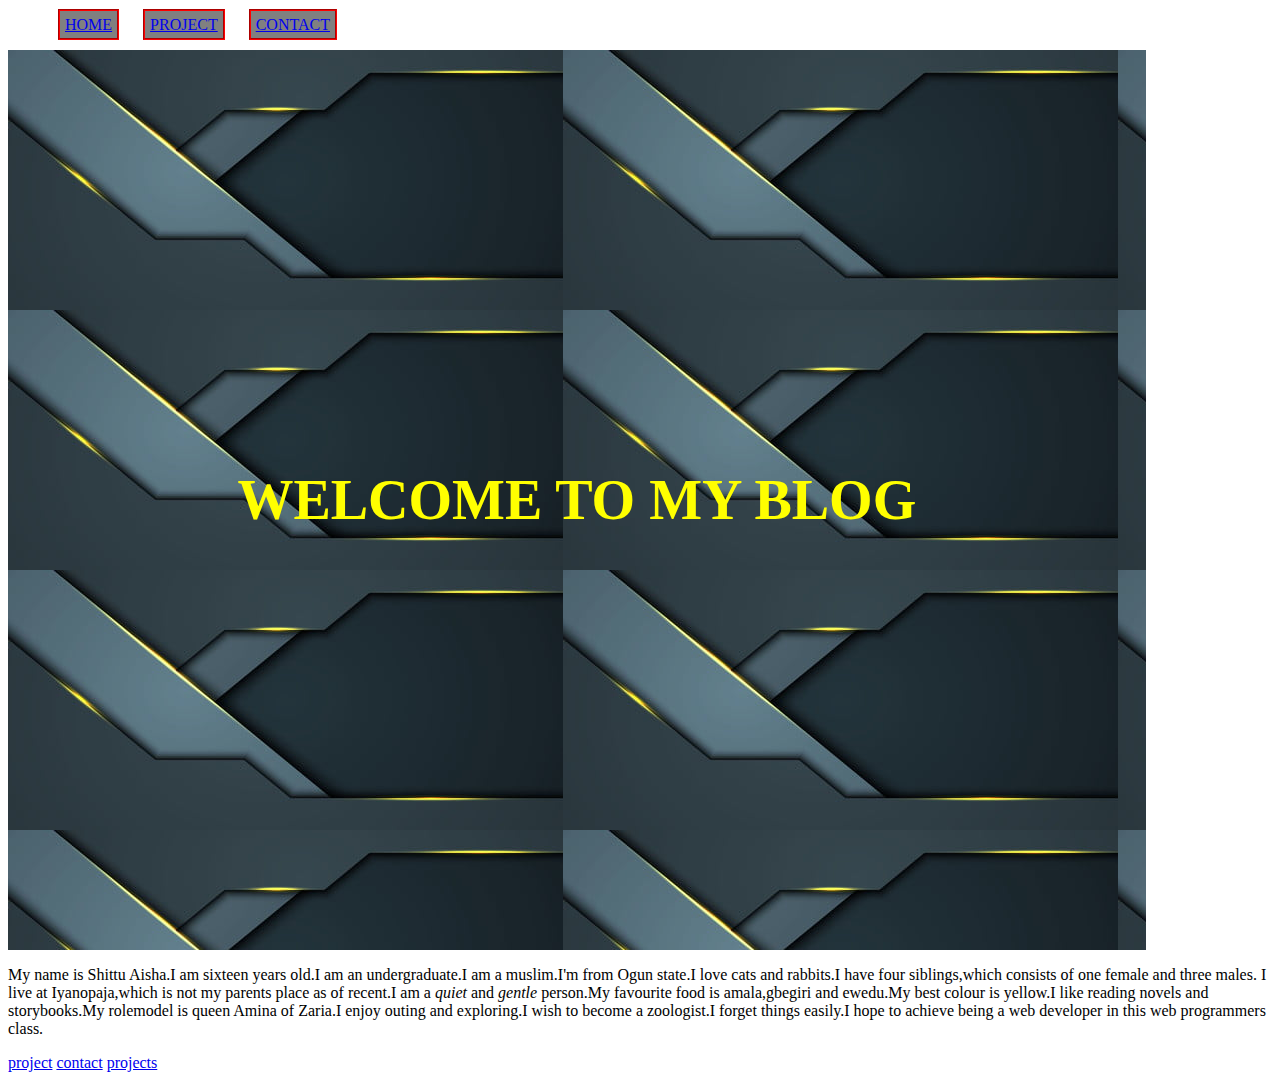
<file: index.html>
<!DOCTYPE html>
<html>
<head>
	<meta charset="utf-8">
	<meta name="viewport" content="width=device-width, initial-scale=1">
	<title>Home page</title>

	<link rel="stylesheet" type="text/css" href="index.css">
</head>
<body>
	<div id="navigation">
		<ul>
		<li><a href="index.html">HOME</a></li>
		<li><a href="project.html">PROJECT</a></li>
		<li><a href="forms.html">CONTACT</a></li>
	</ul>
	</div>

	<div id="head">
		<h1>WELCOME TO MY BLOG</h1>
	</div>
	<div id="main">
	<p> My name is Shittu Aisha.I am sixteen years old.I am an undergraduate.I am a muslim.I'm from Ogun state.I love cats and rabbits.I have four siblings,which consists of one female and three males. I live at Iyanopaja,which is not my parents place as of recent.I am a <em>quiet</em> and <em>gentle</em> person.My favourite food is amala,gbegiri and ewedu.My best colour is yellow.I like reading novels and storybooks.My rolemodel is queen Amina of Zaria.I enjoy outing and exploring.I wish to become a zoologist.I forget things easily.I hope to achieve being a web developer in this web programmers class. </p>
	</div>
<div class="navigation">
   <a href="C:\Users\HP\Documents\biography\project.html">project</a>
<a href="contact.html">contact</a>
<a href="C:\Users\HP\Documents\web development class\sun rise.html">projects</a>
</div>
</body>
</html>
</file>
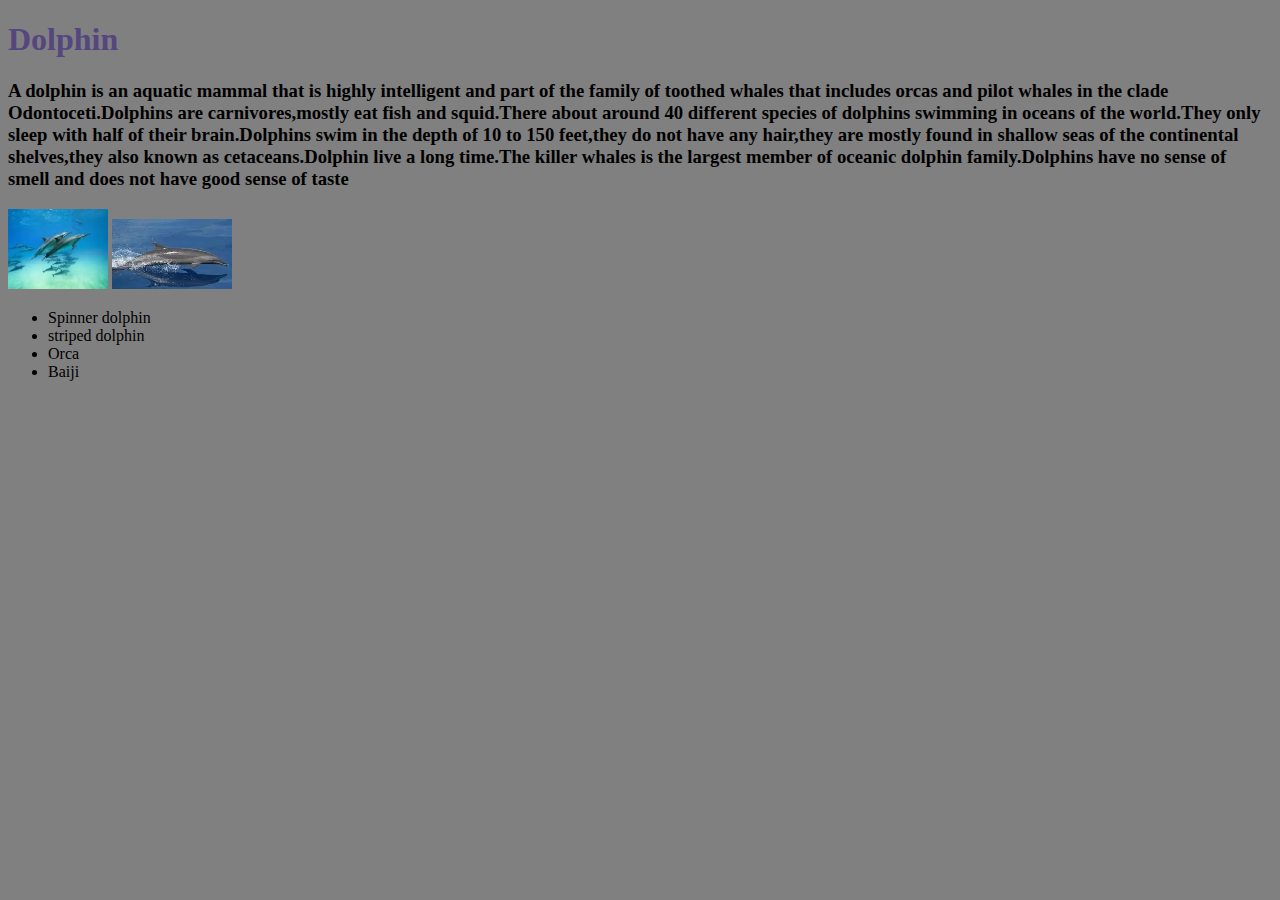
<file: assignment.html>
<!DOCTYPE html>
<html>
<head>
	<meta charset="utf-8">
	<meta name="viewport" content="width=device-width, initial-scale=1">
	<title>my second ass</title>
</head>
<body style="background-color: grey;">
<p style="color: brown;"></p>
<!--hr means horizontal line-->
<h1 style="color: rgb(85, 70, 128, 1.0);">Dolphin</h1>
<p style="color:orange;"></p>
<h3 style="color" #109595:>A dolphin is an aquatic mammal that is highly intelligent and part of the family of toothed whales that includes orcas and pilot whales in the clade Odontoceti.Dolphins are carnivores,mostly eat fish and squid.There about around 40 different species of dolphins swimming in oceans of the world.They only sleep with half of their brain.Dolphins swim in the depth of 10 to 150 feet,they do not have any hair,they are mostly found in shallow seas of the continental shelves,they also known as cetaceans.Dolphin live a long time.The killer whales is the largest member of oceanic dolphin family.Dolphins have no sense of smell and does not have good sense of taste     </h5> </h3>
<img src="img dolph 1.jpg" width="100px" height="80px">
<img src="img dolph 2.jpg " width="120px" height="70px">
<!-- unordered list-->
<ul>
	<li>Spinner dolphin </li>
	<li>striped dolphin</li>
	<li>Orca</li>
	<li>Baiji</li>

	</ul>

</body >
</html>
</file>
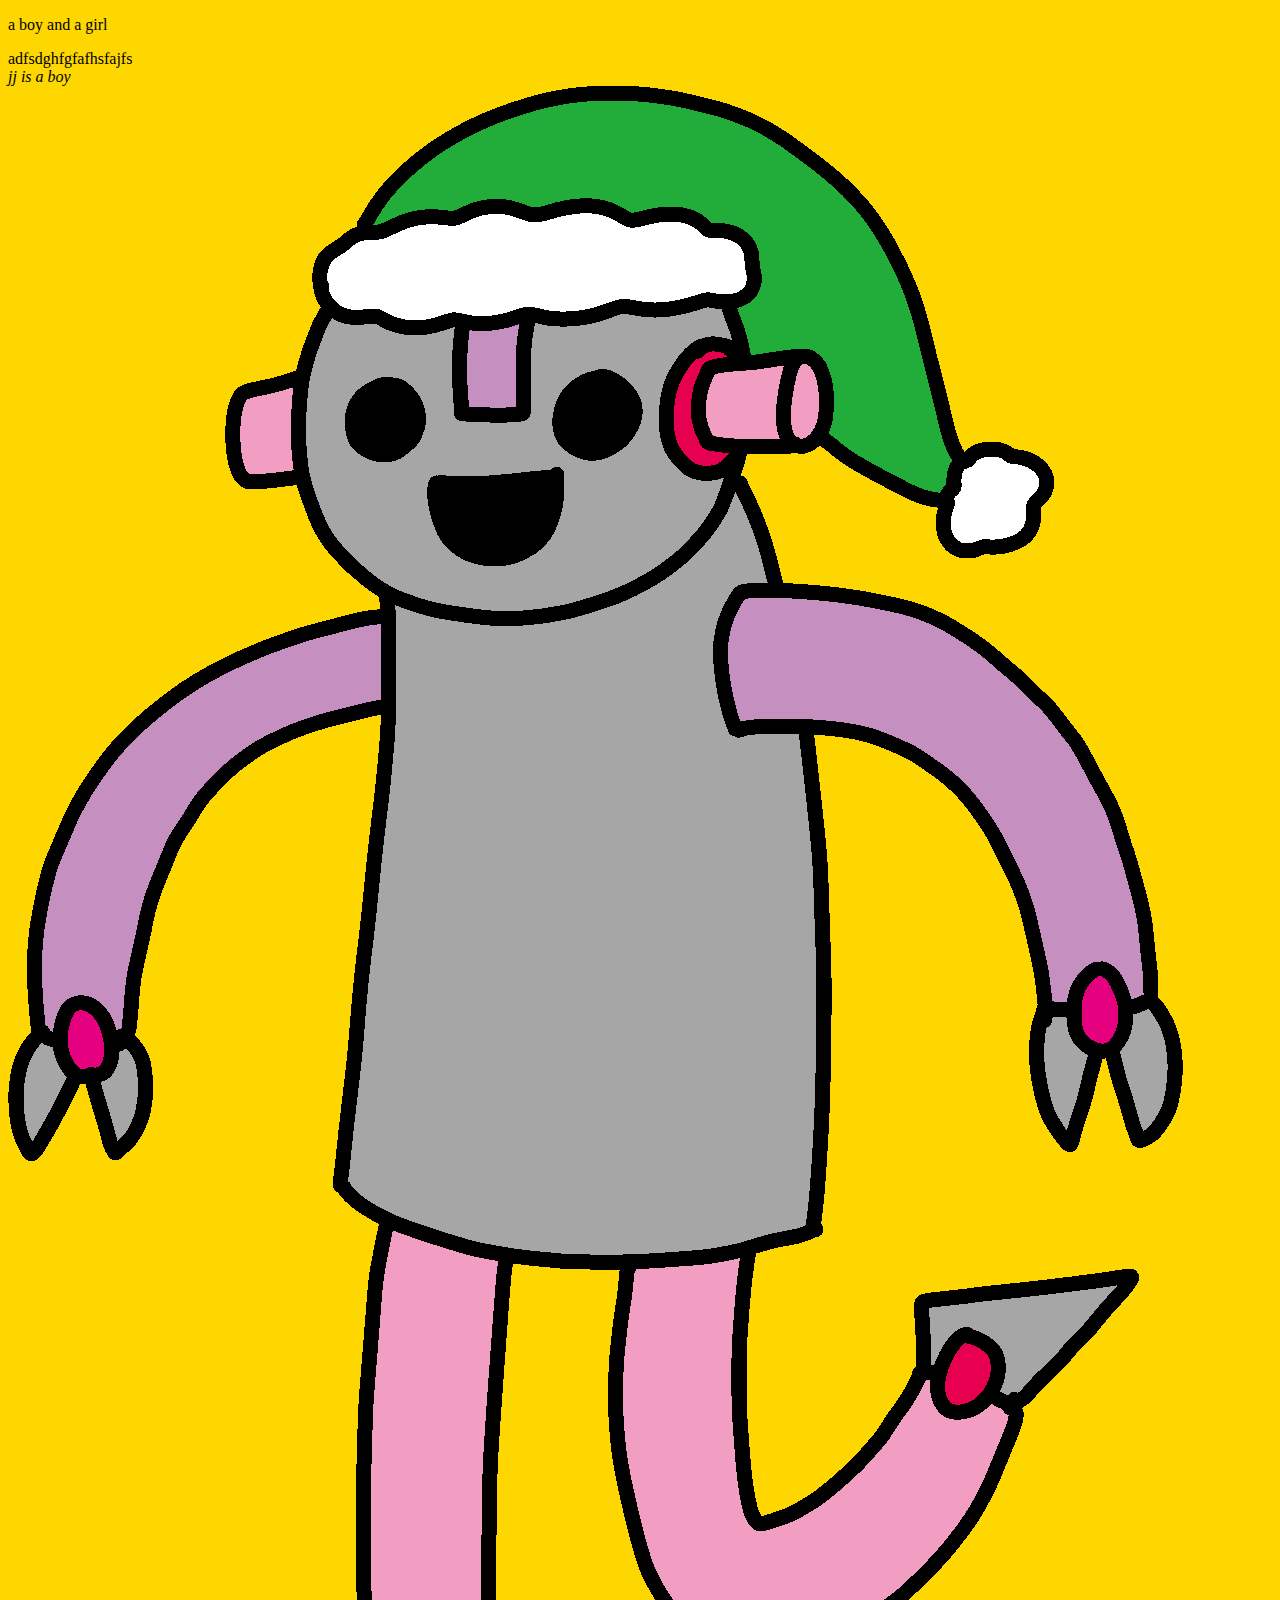
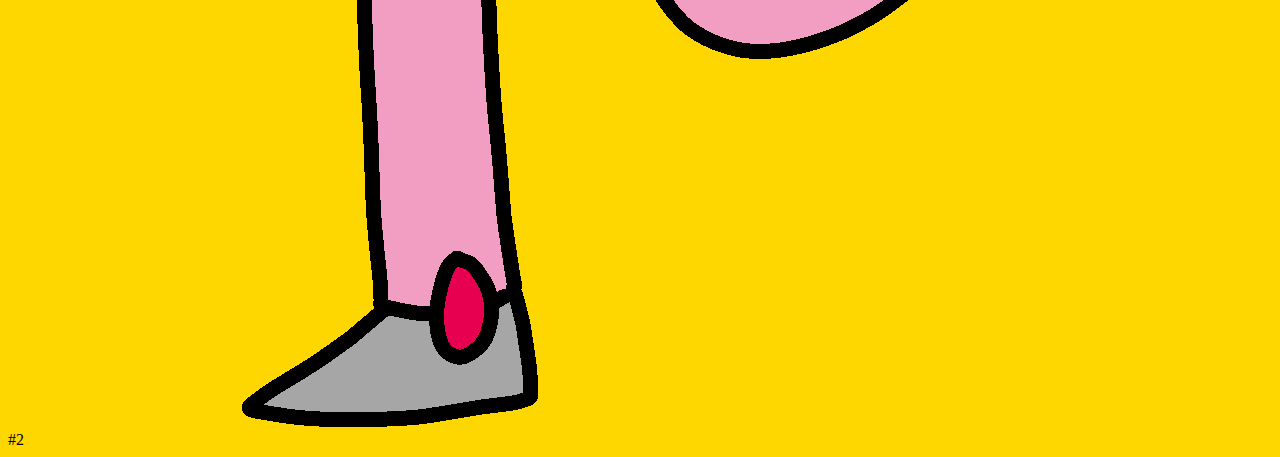
<file: CLASS.html>
<!DOCTYPE html>
<html>
<head>
	<meta charset="utf-8">
	<meta name="viewport" content="width=device-width, initial-scale=1">
	<link rel="stylesheet" type="text/css" href="C:\Users\HP\Documents\web development class\CSSCLASS.css">
	<title>creating of blog</title>
</head>
<body bgcolor="GOLD">
	<div id="boy">
		<div id="left"><p>a boy and a girl</p>
			adfsdghfgfafhsfajfs<br>
			<i>jj  is a boy</i>
		</div>
		<div id="right">
			<img src="elf.png">
		</div>
	</div>
#2
</body>
</html>
</file>
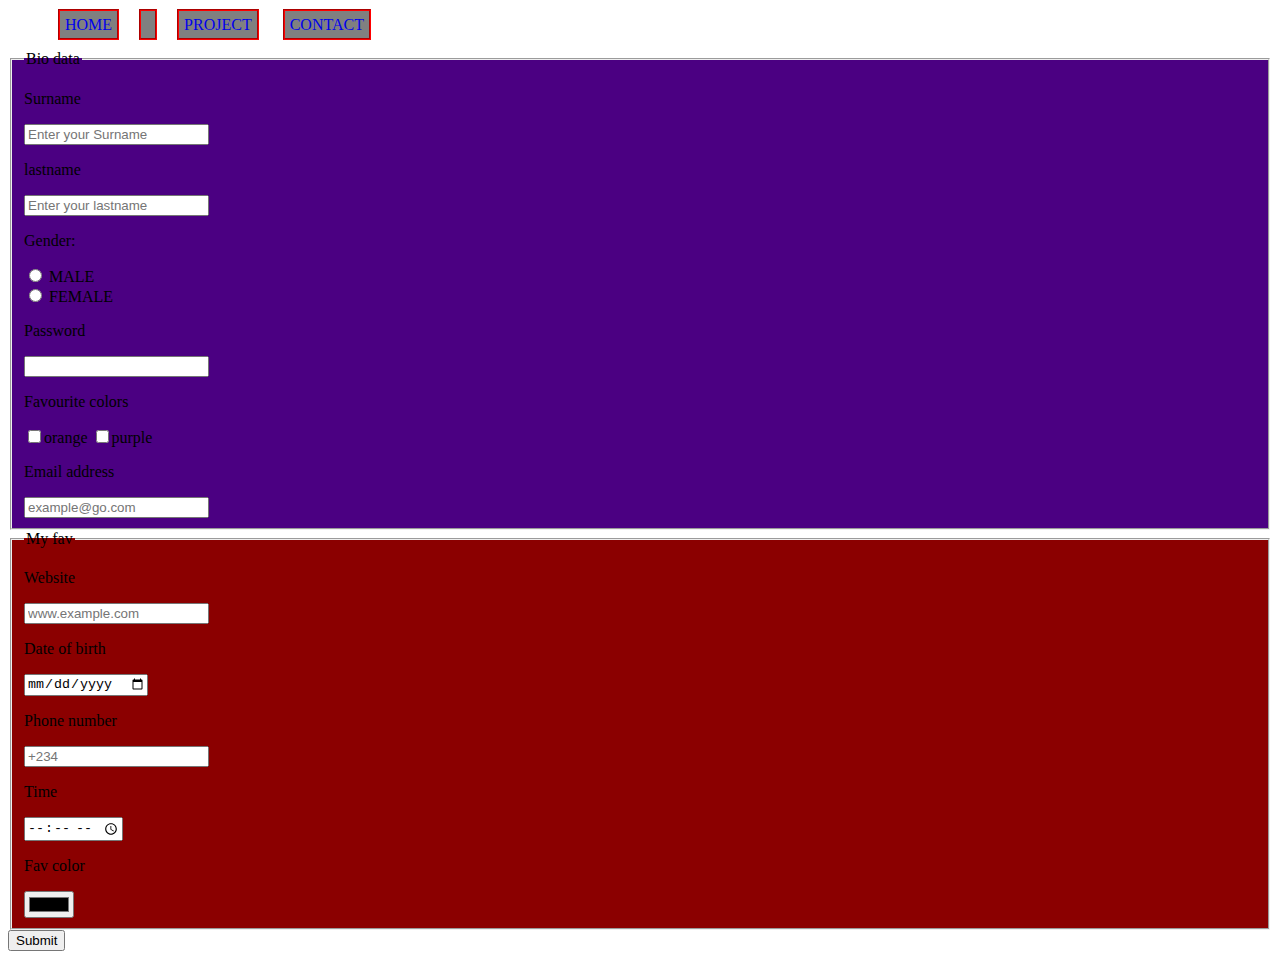
<file: forms.html>
<!DOCTYPE html>
<html>
<head>
	<meta charset="utf-8">
	<meta name="viewport" content="width=device-width, initial-scale=1">
	<title>forms</title>
	<link rel="stylesheet" type="text/css" href="forms.css">
</head>
<body>
   <div id="navigation">
      <ul>
      <li><a href="index.html">HOME</a><li>
      <li><a href="biography.html">PROJECT</a></li>
      <li><a href="forms.html">CONTACT</a></li>
   </ul>
   </div>
<form>
<fieldset class ="first">

   <legend> Bio data</legend>
	<p>Surname</p>
    <input type="text" name="Surname" placeholder="Enter your Surname">
    <p>lastname</p>
    <input type="text" name="lastname" placeholder="Enter your lastname">
    <p> Gender:</p>
    <input type="radio" name="Gender" value="Male"> MALE <br>
    <input type="radio" name="Gender" value="female"> FEMALE
    <p>Password</p>
    <input type="Password" name="">
    <p> Favourite colors</p>
    <input type="checkbox" name="" value="orange">orange
    <input type="checkbox" name="" value="purple">purple
    <p>Email address</p>
    <input type="email" name="email" placeholder="example@go.com">
    </fieldset>
    <fieldset class="second">
    	<legend>My fav </legend>
    <p>Website</p>
    <input type="url" name="email" placeholder="www.example.com" required>
    <p>Date of birth</p>
    <input type="date" name="email">
    <p>	Phone number</p>
    <input type="tel" name="email" placeholder="+234">
    <p>Time</p>
    <input type="time" name="email">
    <p>Fav color</p>
    <input type="color" name="red"> <br>
    
    </fieldset>
    <input type="submit" name="" onclick="alert('Thank you for filling')">
 </form>
</body>
</html>
</file>
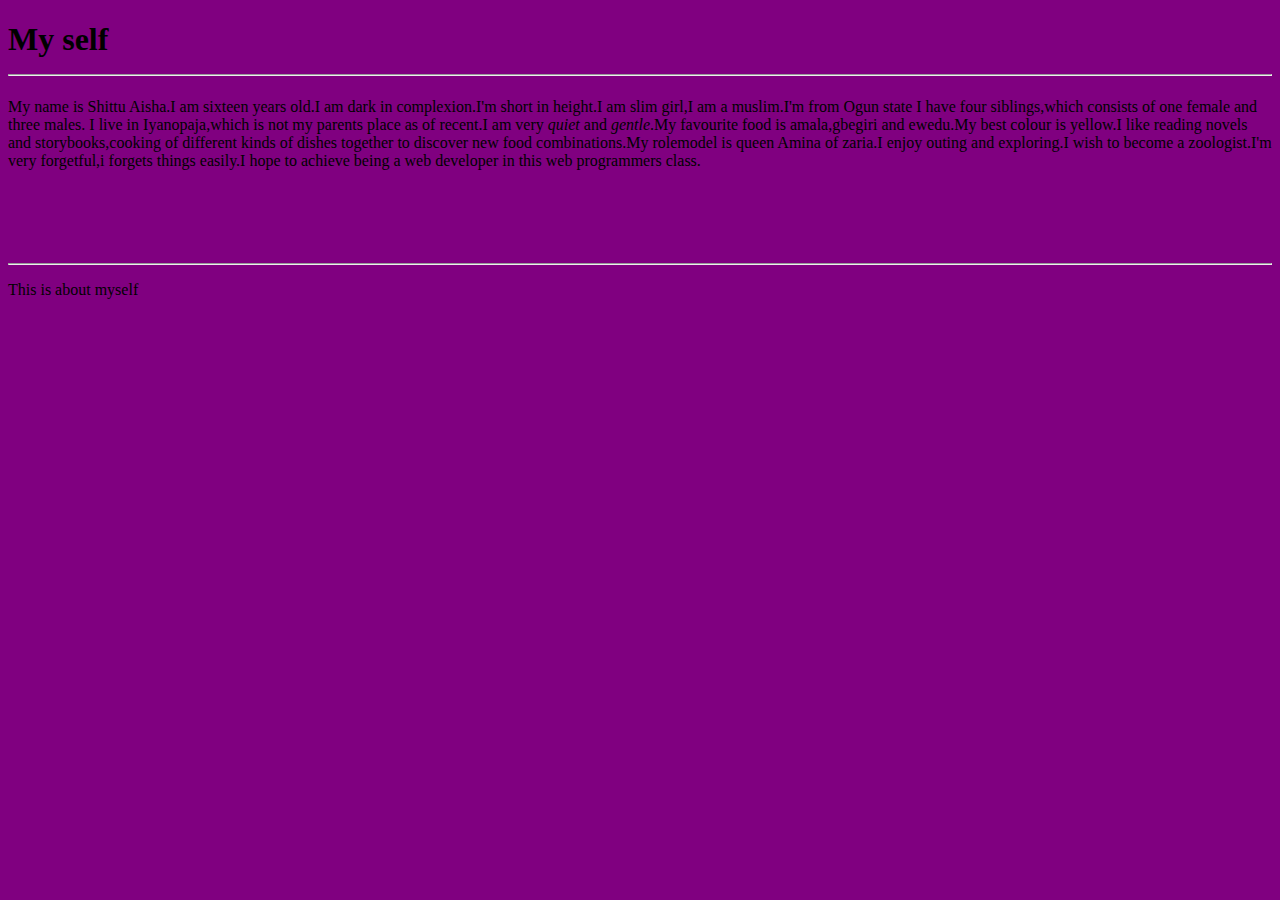
<file: INDEX - Copy.html>
<!DOCTYPE html>
<html>
<head>
	<meta charset="utf-8">
	<meta name="viewport" content="width=device-width, initial-scale=1">
	<title>
		My first website
	</title>
</head>
<body bgcolor="purple">
<h1> My self <hr> </h1>
<p> My name is Shittu Aisha.I am sixteen years old.I am dark in complexion.I'm short in height.I am slim girl,I am a muslim.I'm from Ogun state I have four siblings,which consists of one female and three males. I live in Iyanopaja,which is not my parents place as of recent.I am very <em>quiet</em> and <em>gentle</em>.My favourite food is amala,gbegiri and ewedu.My best colour is yellow.I like reading novels and storybooks,cooking of different kinds of dishes together to discover new food combinations.My rolemodel is queen Amina of zaria.I enjoy outing and exploring.I wish to become a zoologist.I'm very forgetful,i forgets things easily.I hope to achieve being a web developer in this web programmers class.  </p>
<ph2> <br></p>

<h3> <br></h3>
<hr>
<!--br means line break-->
<p></p>	
</body>This is about myself
</html>
</file>
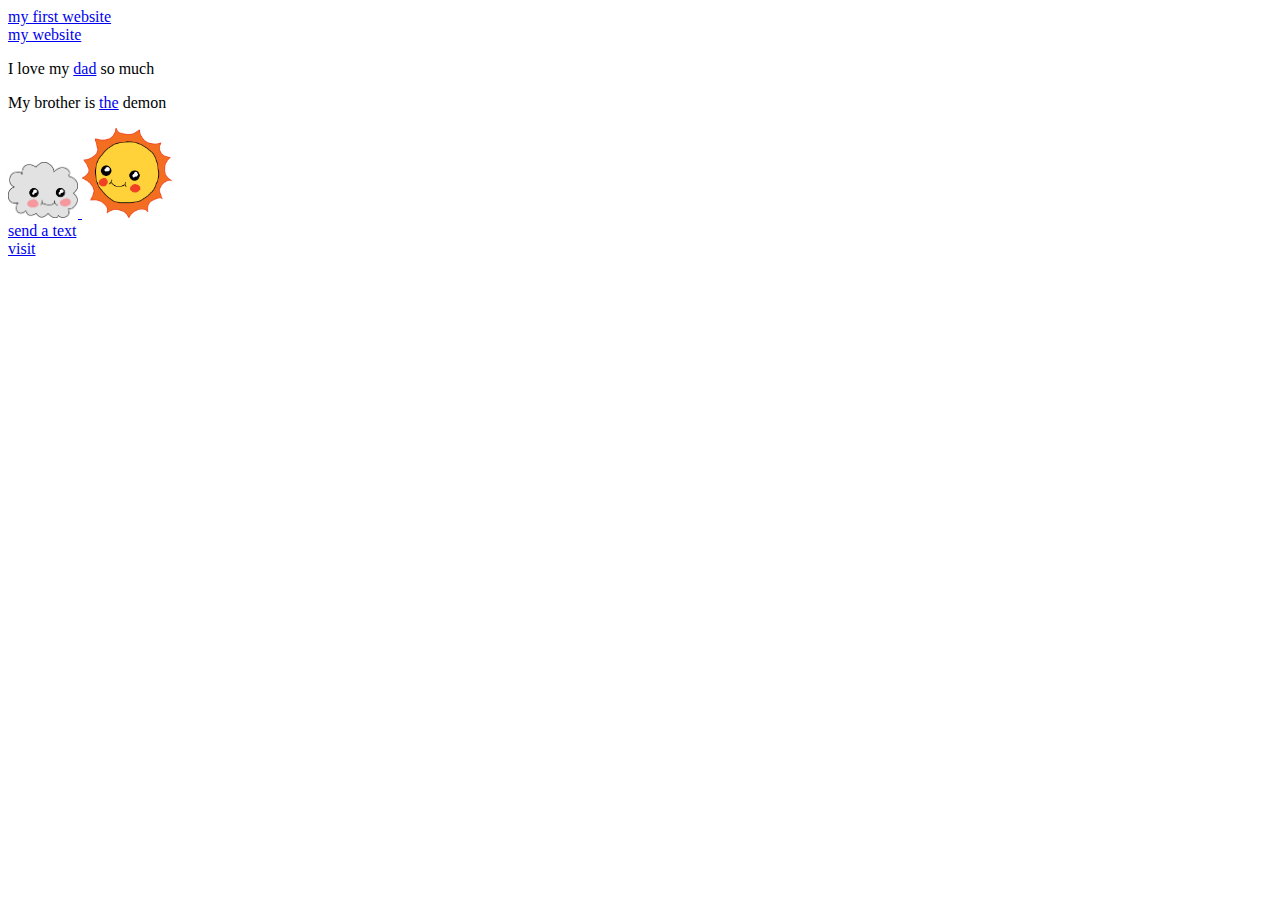
<file: links.html>
<!DOCTYPE html>
<html>
<head>
	<meta charset="utf-8">
	<meta name="viewport" content="width=device-width, initial-scale=1">
	<title>home</title>
</head>
<body>
<!---how to link-->
<!---1.link with text-->
<!---2.link with pic--->

<a href="assignment.html">my first website</a>
<br>
<a href="Tables.html">my website</a>	
<p>I love my <a href="assignment.html">dad</a>  so much</p>
<p>My brother is <a href="Tables.html">the</a> demon</p>
<a href="Tables.html">
	<img src="cloud.png" width="70">
	<img src="sun.png" width="90">
</a><br>
<a href="mailto:aishashittu22@gmail.com">send a text</a>

<br>

<a href="https://www.bbrighttech.com/about-us/">visit</a>
</body>
</html>
</file>
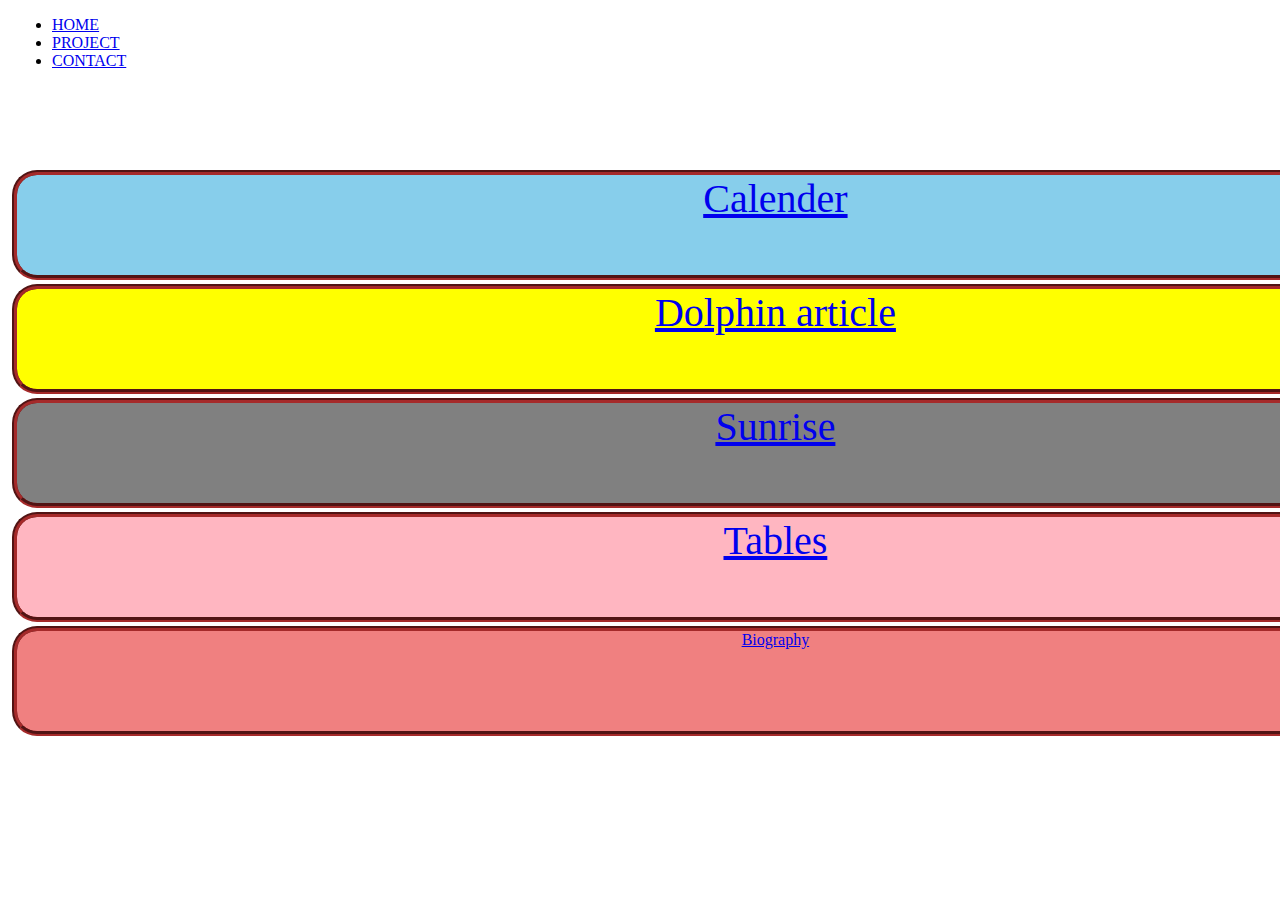
<file: project.html>
<!DOCTYPE html>
<html>
<head>
	<meta charset="utf-8">
	<meta name="viewport" content="width=device-width, initial-scale=1">
	<title>Calender</title>
	<link rel="stylesheet" type="text/css" href="project.css">
</head>
<body>
	<div id="navigation">
		<ul>
		<li><a href="index.html">HOME</a></li>
		<li><a href="project.html">PROJECT</a></li>
		<li><a href="forms.html">CONTACT</a></li>
	</ul>
	</div>
<div id="first">
	<a href="take home.html">Calender</a>

</div>
<div id="second">
	<a href="assignment.html">Dolphin article</a>
</div>
<div id="third">
	<a href="sun rise.html">Sunrise</a>
</div>
<div id="fourth">
	<a href="Tables.html">Tables</a>

</div>
<div id="fifth">
	<a href="biography ass.html">Biography</a>
</div>
 
</body>
</html>
</file>
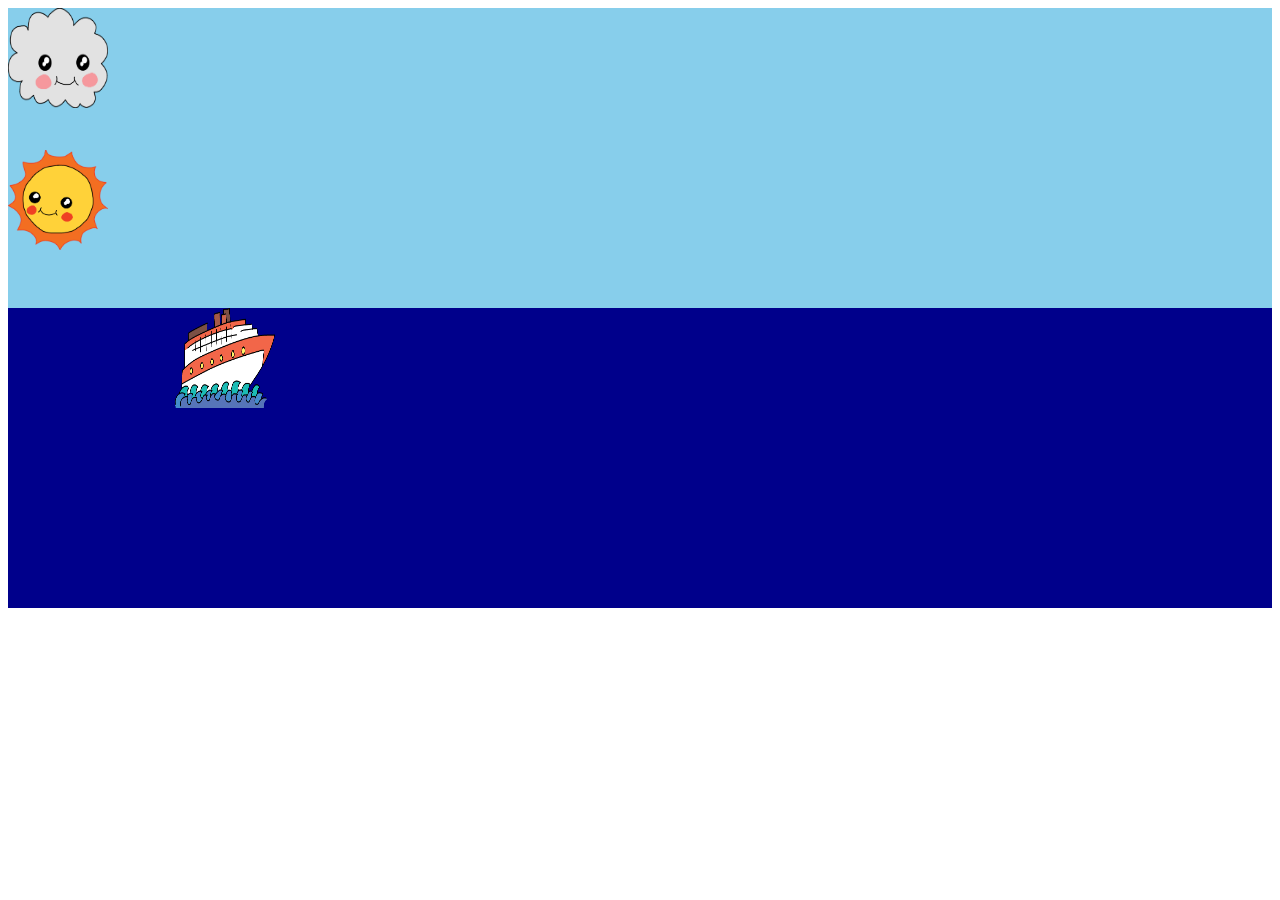
<file: sun rise.html>
<!DOCTYPE html>
<html>
<head>
	<meta charset="utf-8">
	<meta name="viewport" content="width=device-width, initial-scale=1">
	<title>sun</title>
	<link rel="stylesheet" type="text/css" href="sun rise.css">
</head>
<body>
 <div id="sky">
 	<img src="sun.png" id="sun">
 	<img src="cloud.png" id="cloud">
 	
 </div>
 <div id="sea">
 	<img src="boat.png" id="boat">

 </div>

</body>
</html>
</file>
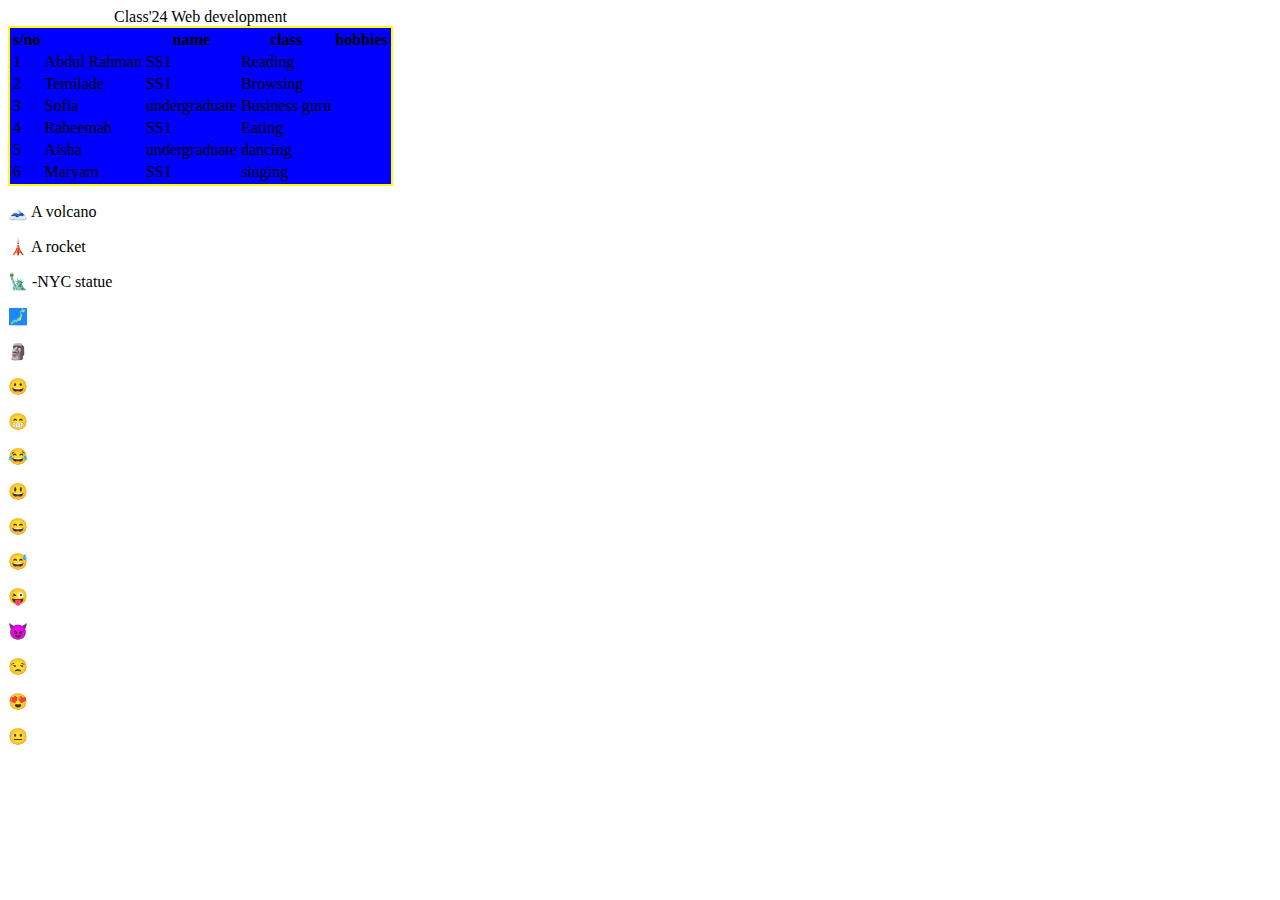
<file: Tables.html>
<!DOCTYPE html>
<html>
<head>
	<meta charset="utf-8">
	<meta name="viewport" content="width=device-width, initial-scale=1">
	<title>Creating of tables</title>
</head>
<body>
<!---tables-->
<table style="border: 2px solid yellow; background-color: blue;">
	<tr style=" colour:blue; border: 2px solid pink;">
		<th>s/no<th>
		<th>name</th>
		<th>class</th>
		<th>hobbies</th>
	</tr>
	<tr>
		<td>1</td>
		<td>Abdul Rahman</td>	
		<td>SS1</td>
		<td>Reading</td>
	</tr>
	<tr>
		<td>2</td>
		<td>Temilade</td>
		<td>SS1</td>
		<td>Browsing</td>
	</tr>
	<tr>
		<td>3</td>
		<td>Sofia</td>
		<td>undergraduate</td>
		<td>Business guru</td>
    </tr>
    <tr>
    	<td>4</td>
    	<td>Raheemah</td>
    	<td>SS1</td>
    	<td>Eating</td>
    </tr>
    <tr>
    	<td>5</td>
    	<td>Aisha</td>
    	<td>undergraduate</td>
    	<td>dancing</td>
    </tr>
    <tr>
    	<td>6</td>
    	<td>Maryam</td>
    	<td>SS1</td>
    	<td>singing</td>
    </tr>
<caption>Class'24 Web development</caption>
</table>
<p>&#128507 A volcano</p>
<p>&#128508 A rocket</p>
<p>&#128509 -NYC statue</p>
<p>&#128510</p>
<p>&#128511</p>
<p>&#128512</p>
<p>&#128513</p>
<p>&#128514</p>
<p>&#128515</p>
<p>&#128516</p>
<p>&#128517</p>
<p>&#128540</p>
<p>&#128520</p>
<p>&#128530</p>
<p>&#128525</p>
<p>&#128528</p>
<p></p>



</body>
</html>
</file>
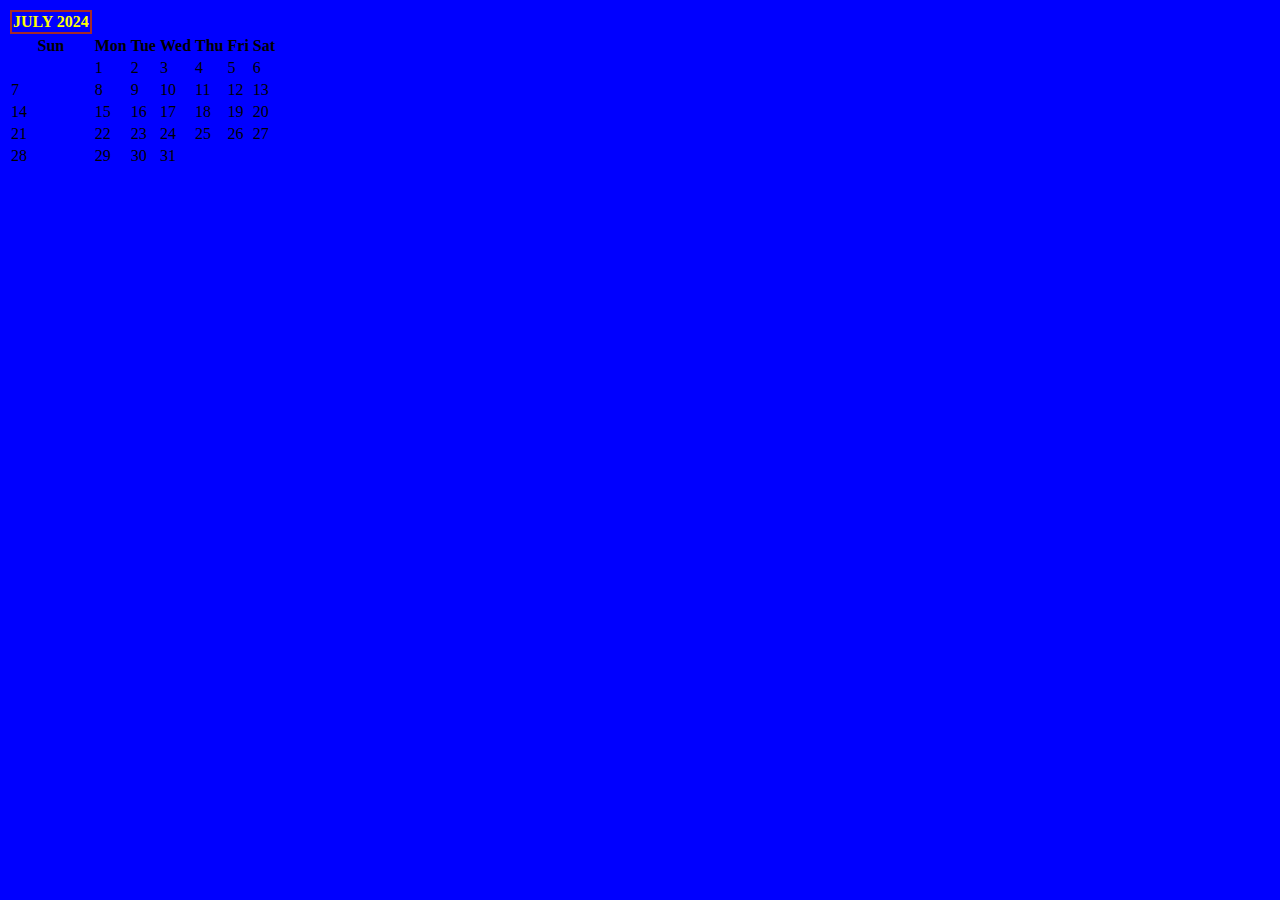
<file: take home.html>
<!DOCTYPE html>
<html>
<head>
	<meta charset="utf-8">
	<meta name="viewport" content="width=device-width, initial-scale=1">
	<title> Making of calender </title>
</head>
<body bgcolor="blue">
<!---calender--->
<table>
	<tr>
	   <th style=" color: yellow; border: 2px solid brown;">JULY 2024</th>
	</tr>
	<tr>
	   	<th>Sun</th>
	    <th>Mon</th>
	    <th>Tue</th>
	    <th>Wed</th>
	    <th>Thu</th>
	    <th>Fri</th>
	    <th>Sat</th>
	</tr>
    <tr>
            <td></td>
            <td>1</td>
            <td>2</td>
            <td>3</td>
            <td>4</td>
            <td>5</td>
            <td>6</td>
        
   </tr>
   <tr> 
            <td>7</td>
            <td>8</td> 
            <td>9</td>
            <td>10</td>
            <td>11</td>
            <td>12</td>
            <td>13</td>
   </tr>
   <tr> 
   	        <td>14</td>
   	        <td>15</td>
   	        <td>16</td>
   	        <td>17</td>
   	        <td>18</td>
   	        <td>19</td>
   	        <td>20</td>
   </tr>
   <tr>
   	        <td>21</td>
   	        <td>22</td>
   	        <td>23</td>
   	        <td>24</td>
   	        <td>25</td>
   	        <td>26</td>
   	        <td>27</td>
   </tr>
   <tr>
   	        <td>28</td>
   	        <td>29</td>
   	        <td>30</td>
   	        <td>31</td>
   	        <td></td>
   	        <td></td>
   	        <td></td>
   </tr>
	



</table>
</body>
</html>
</file>
<file: index.css>
#head{
	background-image: url("ABSTRACT.jpg");
	width: 90%;
	height: 900px;
	align-content:center;
}
h1{
	color:yellow ;
	text-align: center;
	font-size: 3.5em;
}

}
ul{
	list-style-type: none;
}
li{
	display: inline;
	padding: 5px;
	border: 2px groove red;
	margin: 10px;
	background-color: grey;
}
a{

}
</file>
<file: forms.css>
.first{
background-color: indigo; }

.second{
	background-color: darkred;
}
ul{
	list-style-type: none;
}
li{
	display: inline;
	padding: 5px;
	border: 2px groove red;
	margin: 10px;
	background-color: grey;
}
li a{ text-decoration:yellow;

}
a:hover{
	border: 4px dashed orange;
}
</file>
<file: project.css>
div{
	width:120%;
	height:100px;
	border: 5px groove brown;
	margin: 4px;
}
#first a{
	text-align: center;
	display: block;
	font-size: 2.5em;
	border-radius:25px ;
}
#first{
	background-color: skyblue;
	text-align: center;
    border-radius:25px ;
}
#second a{
	text-align: center;
	display: block;
	font-size: 2.5em;
	border-radius:25px;
}
#second{
	background-color: yellow;
	text-align: center;
	border-radius:25px ;
}
#third{
	background-color: grey;
	text-align: center;
	border-radius:25px;
}
#third a{
	text-align: center;
	display: block;
	font-size: 2.5em;
	border-radius:25px ;
}
#fourth{
	background-color: lightpink;
	text-align: center;
	border-radius:25px 
}
#fourth a{
	text-align: center;
	display: block;
	font-size: 2.5em;
	border-radius:25px ;
	}
#fifth{
	background-color: lightcoral;
	text-align: center;
	border-radius:25px 
}
#fifh a{
	text-align: center;
	display: block;
	font-size: 2.5em;
	border-radius:25px ;
}

#navigation{
	width: 170%;
	height: 150px ;
	border: none;
}
</file>
<file: sun rise.css>
#sky{
	width: 100%;
	height: 300px;
	background-color: skyblue;
	animation: sky 8s infinite;
}

#sea{
	width: 100%;
	height: 300px;
	background-color: darkblue;
}
img{
	width: 100px;
	height: 100px;
	position: absolute;
}
#sun{top: 150px;
	animation: sun 2s infinite;
}
@keyframes sun{
	0%{top: 150px;}
	50%{top: 2px;
left: 300px;} 
   100%{left: 500px;
top: 200px;	}
}
@keyframes cloud{
	0%{opacity:0.3;}
	50%{opacity:0.6;}
	100%{opacity: 1;}
}
@keyframes sky{
    0%{background-color: black;}
    50%{background-color: skyblue;}
    100%{background-color: black;}
}
@keyframes boat{
	0%{left: 0px;}
20%{left: 50px;}
40%{left: 150px}
60%{left: 250px}
80%{left: 350px}
100%{left: 450px}
}
#boat{left: 175px;
	animation: boat 4s infinite;
}
</file>
